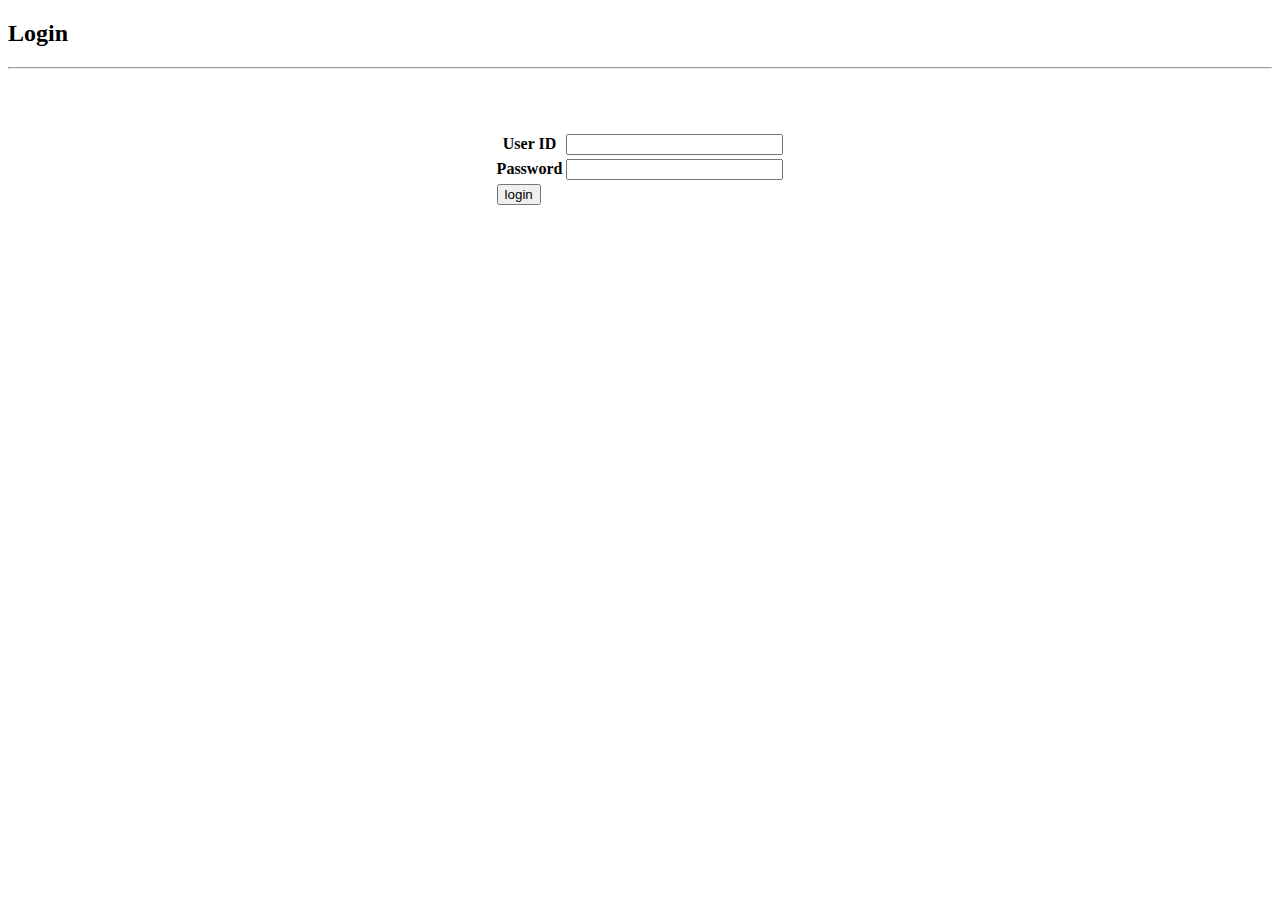
<file: views/index.html>
<!DOCTYPE html>
<html lang=ja>
    <head>
        <meta charset="utf-8">
        <meta name="description" content="サンプルアプリケーション">
        <title>ログイン画面</title>
        <link rel="stylesheet" href="//localhost:8080/assets/style.css">
        </script>
    </head>

    <body>
        <h2>Login</h2>

         <hr>

         <div align="center">

         <table>
             <form action="jump.html" method="post">
            
             <tr>
             <th>User ID</th>
             <td><input type="text" name="userID" value="" size="24" id="user_id" 
             onclick="pass"></td>
             </tr>
             <br>

             <tr>
             <th>Password</th>
             <td><input type="password" name="password" value="" size="24" id="user_id"
             onclick="userId"></td>
             </tr>
             <br>
             <br>

             <tr>
             <td><button type="submit" value="login" id="login">login</button></td>
             </tr>

             </form>    
         </table>
    </body>
</html>
</file>
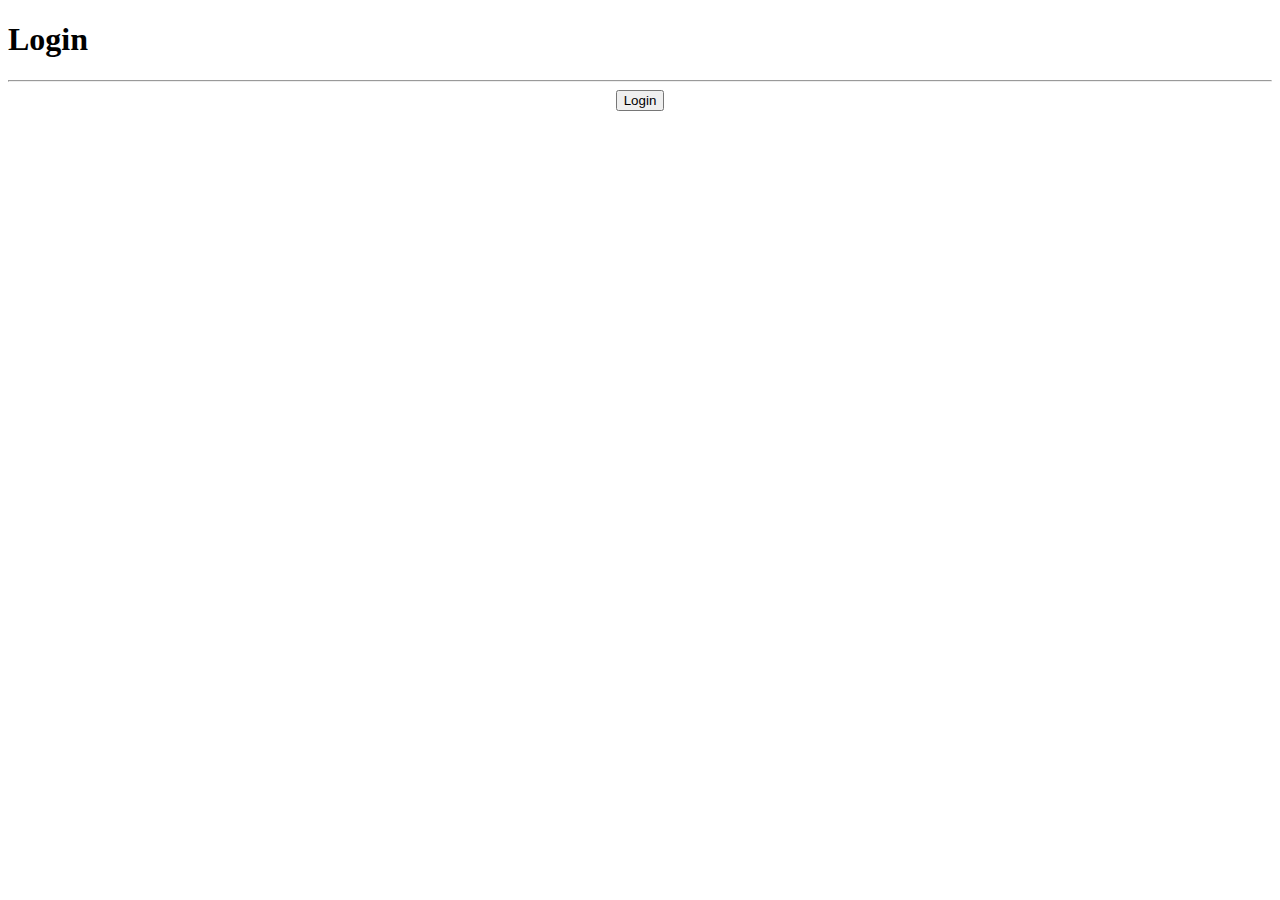
<file: views/login.html>
<!DOCTYPE html>
<html lang=ja>
    <head>
        <meta charset="utf-8">
        <meta name="description" content="Login">
        <title>Login</title>
        <link rel="stylesheet" href="//localhost:8080/assets/style.css">
        </script>
    </head>

    <body>
        <h1>Login</h1>
         <hr>
         <div align="center">
                <script type="text/javascript"><!--
                    function myEnter(){
                       pass = prompt("パスワード入力");
                       if (pass == "yayaya"){
                           location.href = "http://localhost:8080/";
                       }
                       else{
                           location.href = "http://localhost:8080/"; 
                       }
                    }
                    // --></script>
                    
                    <form>                    
                    <input type="button" value="Login" onclick="myEnter()"> 
                    </form>
         </div>
    </body>
</html>
</file>
